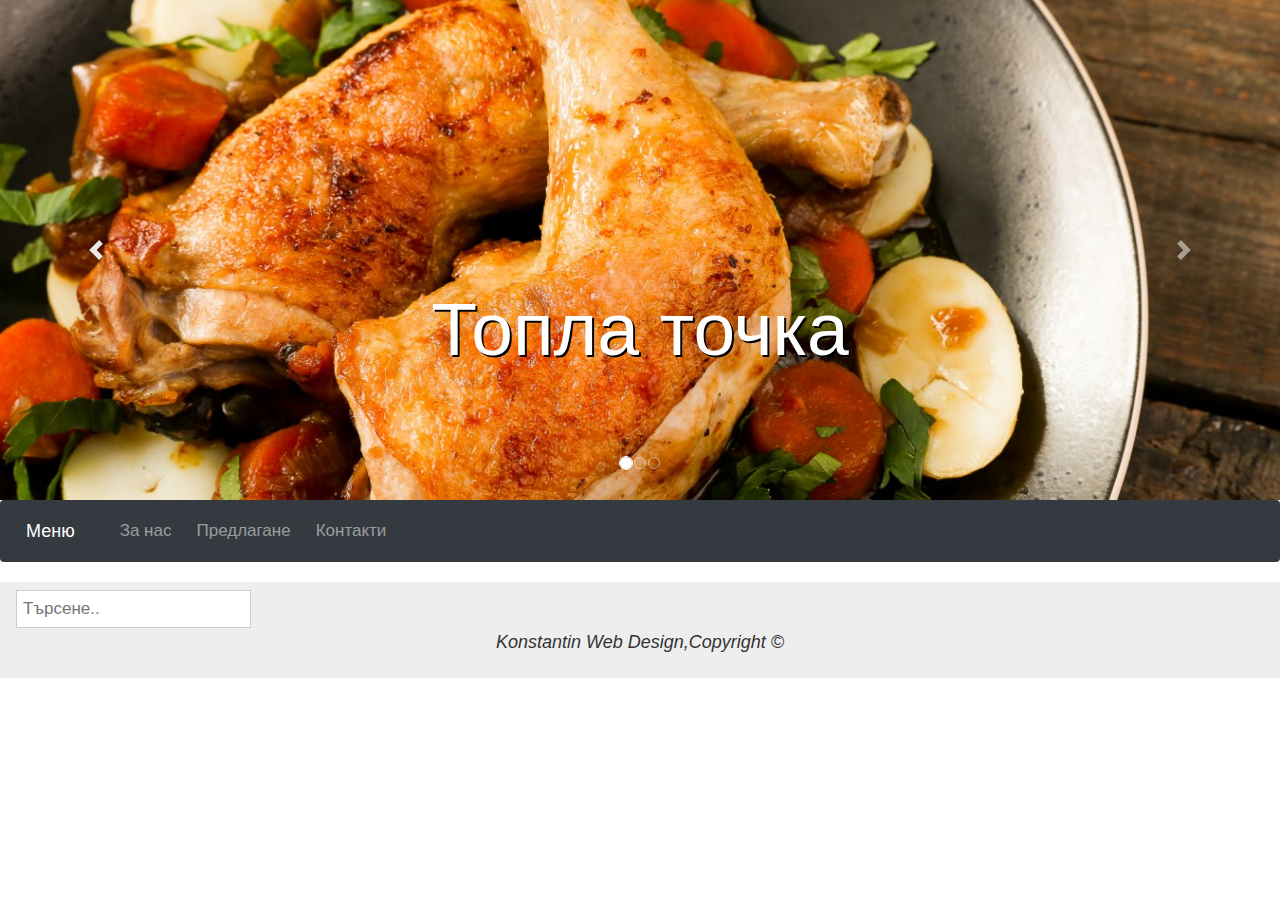
<file: offers.html>
<!DOCTYPE html>
<html lang="en">
<head>
  <title>Baba Yaga</title>
  <meta charset="utf-8">
  <meta name="viewport" content="width=device-width, initial-scale=1">
  <link rel="stylesheet" href="https://maxcdn.bootstrapcdn.com/bootstrap/4.3.1/css/bootstrap.min.css">
  <script src="https://ajax.googleapis.com/ajax/libs/jquery/3.4.1/jquery.min.js"></script>
  <script src="https://cdnjs.cloudflare.com/ajax/libs/popper.js/1.14.7/umd/popper.min.js"></script>
  <script src="https://maxcdn.bootstrapcdn.com/bootstrap/4.3.1/js/bootstrap.min.js"></script>
  <link rel="stylesheet" href="https://maxcdn.bootstrapcdn.com/bootstrap/3.4.0/css/bootstrap.min.css">
  <script src="https://ajax.googleapis.com/ajax/libs/jquery/3.4.1/jquery.min.js"></script>
  <script src="https://maxcdn.bootstrapcdn.com/bootstrap/3.4.0/js/bootstrap.min.js"></script>
 <link href="./css/style.css" rel="stylesheet">

</head>
<body>


<div id="carouselExampleIndicators" class="carousel slide" data-ride="carousel">
  <ol class="carousel-indicators">
    <li data-target="#carouselExampleIndicators" data-slide-to="0" class="active"></li>
    <li data-target="#carouselExampleIndicators" data-slide-to="1"></li>
    <li data-target="#carouselExampleIndicators" data-slide-to="2"></li>
  </ol>
  <div class="carousel-inner">
    <div class="carousel-item active">
      <img class="d-block w-100" src="./images/5.jpg" alt="First slide" style="height:500px;">
      <div class="carousel-caption">
        <h1>Топла точка</h1>
      </div>
    </div>
    <div class="carousel-item">
      <img class="d-block w-100" src="./images/6.jpg" alt="Second slide" style="height:500px;">
      <div class="carousel-caption">
        <h1>Свежи продукти</h1>
      </div>
    </div>
    <div class="carousel-item">
      <img class="d-block w-100" src="./images/7.jpg" alt="Third slide" style="height:500px;">
      <div class="carousel-caption">
          <h1>За дома</h1>
        </div>
    </div>
  </div>
  <a class="carousel-control-prev" href="#carouselExampleIndicators" role="button" data-slide="prev">
    <span class="carousel-control-prev-icon" aria-hidden="true"></span>
    <span class="sr-only">Previous</span>
  </a>
  <a class="carousel-control-next" href="#carouselExampleIndicators" role="button" data-slide="next">
    <span class="carousel-control-next-icon" aria-hidden="true"></span>
    <span class="sr-only">Next</span>
  </a>
</div>



<div class="sticky">
<nav class="navbar navbar-expand-sm bg-dark navbar-dark">
  <a class="navbar-brand" href="#">Меню</a>
  <button class="navbar-toggler" type="button" data-toggle="collapse" data-target="#collapsibleNavbar">
    <span class="navbar-toggler-icon"></span>
  </button>
  <div class="collapse navbar-collapse" id="collapsibleNavbar">
    <ul class="navbar-nav">
      <li class="nav-item">
        <a class="nav-link current" href="index.html">За нас</a>
      </li>
      <li class="nav-item">
        <a class="nav-link" href="offers.html">Предлагане</a>
      </li>
      <li class="nav-item">
        <a class="nav-link" href="contacts.html">Контакти</a>
      </li>
    </ul>
  </div>
</nav>
</div>
<div class="search">
 <input type="text" placeholder="Търсене..">
</div>

<div class="jumbotron text-center" style="margin-bottom:0">
  <p>Konstantin Web Design,Copyright &copy</p>
</div>
</body>
</html>
</file>
<file: css/style.css>
.nav-link{
margin-right: 15px;
font-size: 17px;

}

div.sticky {
  position: -webkit-sticky;
  position: sticky;
  top: 0;
}

.carousel-inner img{
  width: 100%;
  object-fit: cover;
}


.container {
  position: relative;
  width:100%;


}

.image {
  display: block;
  width: 100%;
  height: auto;
}

.overlay {
  position: absolute;
  bottom: 100%;
  left: 0;
  right: 0;
  background-color: #008CBA;
  overflow: hidden;
  width: 100%;
  height:0;
  transition: .5s ease;
}

.container:hover .overlay {
  bottom: 0;
  height: 100%;
}

.text {
  white-space: nowrap;
  color: white;
  font-size: 20px;
  position: absolute;
  overflow: hidden;
  top: 50%;
  left: 50%;
  transform: translate(-50%, -50%);
  -ms-transform: translate(-50%, -50%);
}


.carousel-content {
  position: absolute;
  bottom: 10%;
  left: 5%;
  z-index: 20;
  color: white;
  text-shadow: 0 1px 2px rgba(0,0,0,.6);
}
.carousel-caption h1{
  margin-bottom: 80px;
  font-size: 75px;
  text-shadow: 2px 2px #000000;
}

.low{
text-align: justify;
font-size: 15px;
margin-bottom: 30px;

}
.time{
  font-size: 20px;
  font-weight: bold;
}

.col-sm-4 h5{
text-align: center;

}

.col-sm-4 h2{
text-align: center;

}

.col-sm-8 h5{
font-style: italic;
}

.jumbotron{
height: 60px;
margin-bottom: 0px;

}
.jumbotron p{
  font-style: italic;
  font-size: 18px;
}

.search input[type=text] {
  float: left;
  padding: 6px;
  margin-top: 8px;
  margin-left: 16px;
  border: none;
  font-size: 17px;
}

.search input[type=text] {
    border: 1px solid #ccc;
  }

@media screen and (max-width: 600px) {
  .topnav input[type=text] {
    float: none;
    display: block;
    text-align: left;
    width: 100%;
    margin: 0;
    padding: 14px;
  }
</file>
